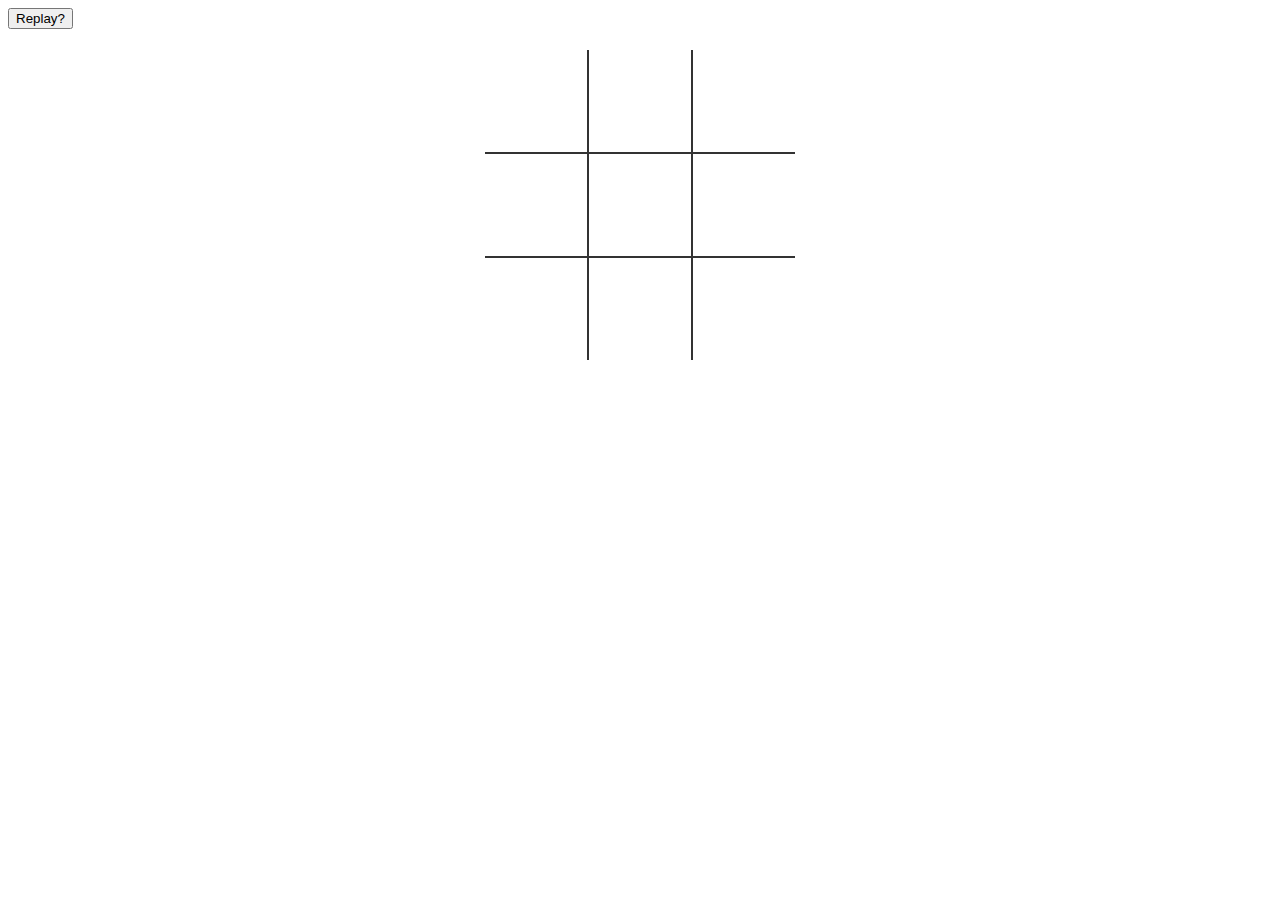
<file: index.html>
<!DOCTYPE html>
<html>
    <head>
        <meta charset="UTF-8">
        <title>
            Tic Tac Toe
        </title>
        <link rel="stylesheet" href="css/style.css">
    </head>
    <body>
        <table >
            <tr>
                <td class="cell" id="0"></td>
                <td class="cell" id="1"></td>
                <td class="cell" id="2"></td>
            </tr>
            <tr>
                <td class="cell" id="3"></td>
                <td class="cell" id="4"></td>
                <td class="cell" id="5"></td>
            </tr>
            <tr>
                <td class="cell" id="6"></td>
                <td class="cell" id="7"></td>
                <td class="cell" id="8"></td>
            </tr>
        </table>
        <div class="endgame">
            <div class="text"></div>
        </div>
        <button onClick="startGame()">Replay?</button>
        <script src="js/script.js"></script>
    </body>
</html>
</file>
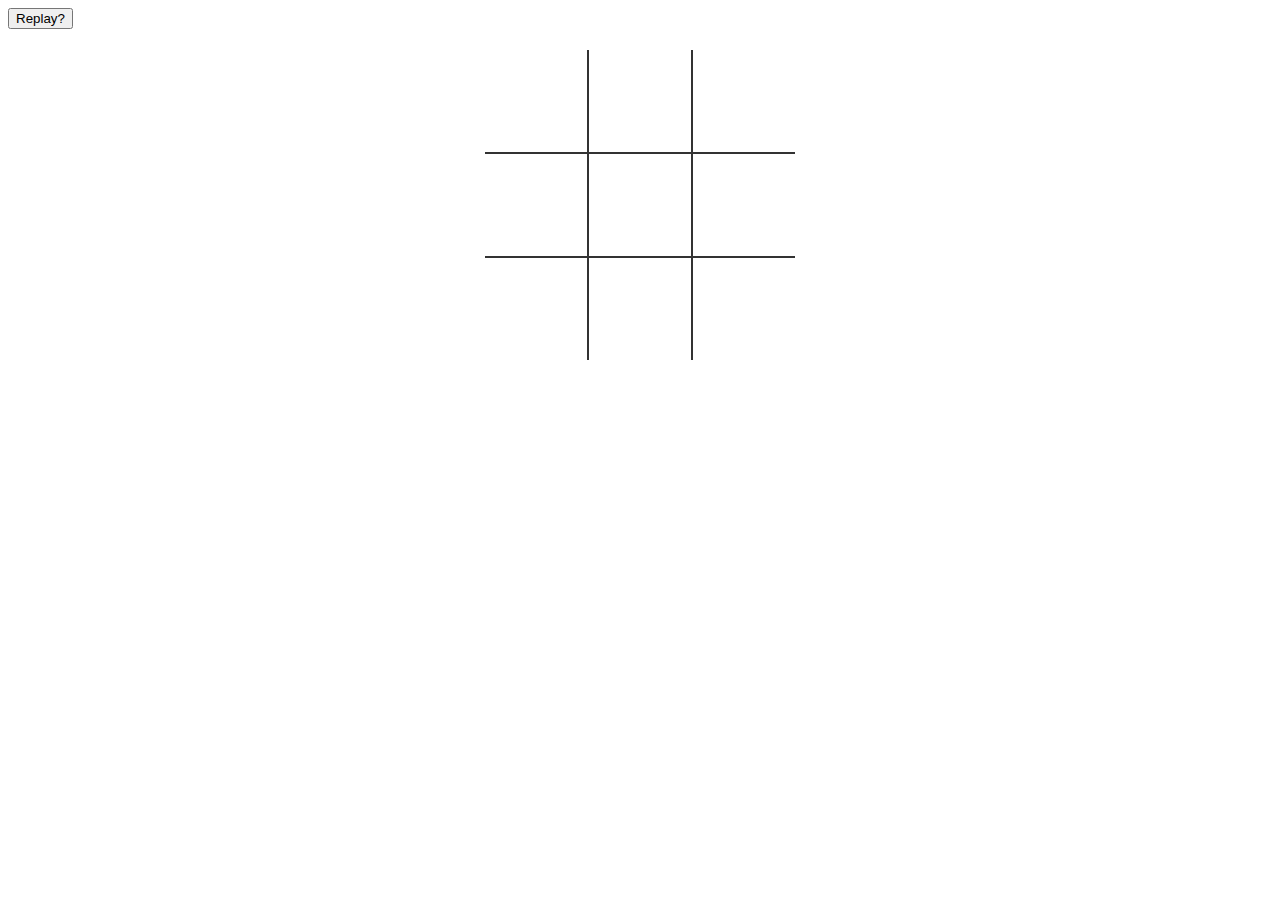
<file: tictactoe.html>
<!DOCTYPE html>
<html>
    <head>
        <meta charset="UTF-8">
        <title>
            Tic Tac Toe
        </title>
        <link rel="stylesheet" href="style.css">
    </head>
    <body>
        <table >
            <tr>
                <td class="cell" id="0"></td>
                <td class="cell" id="1"></td>
                <td class="cell" id="2"></td>
            </tr>
            <tr>
                <td class="cell" id="3"></td>
                <td class="cell" id="4"></td>
                <td class="cell" id="5"></td>
            </tr>
            <tr>
                <td class="cell" id="6"></td>
                <td class="cell" id="7"></td>
                <td class="cell" id="8"></td>
            </tr>
        </table>
        <div class="endgame">
            <div class="text"></div>
        </div>
        <button onClick="startGame()">Replay?</button>
        <script src="script.js"></script>
    </body>
</html>
</file>
<file: css/style.css>
td{
    border: 2px solid #333;
    height:100px;
    width:100px;
    text-align:center;
    vertical-align:middle;
    font-family: "Comic Sans MS",cursive,sans-serif;
    font-size:70px;
    cursor:pointer;
}


table{
    border-collapse:collapse;
    position:absolute;
    left:50%;
    margin-left:-155px;
    top: 50px;
}

table tr:first-child td{
    border-top:0;
}

table tr:last-child td{
    border-bottom:0;
}

table tr td:first-child {
    border-left:0;
}

table tr td:last-child {
    border-right:0;
}

.endgame{
    display:none;
    width:200px;
    top:120px;
    background-color: rgba(205,133,63,0.8);
    position:absolute;
    left:50%;
    margin-left:-100px;
    padding-top:50px;
    padding-bottom:50px;
    text-align:center;
    border-radius:5px;
    color:white;
    font-size:2em;

}
</file>
<file: style.css>
td{
    border: 2px solid #333;
    height:100px;
    width:100px;
    text-align:center;
    vertical-align:middle;
    font-family: "Comic Sans MS",cursive,sans-serif;
    font-size:70px;
    cursor:pointer;
}


table{
    border-collapse:collapse;
    position:absolute;
    left:50%;
    margin-left:-155px;
    top: 50px;
}

table tr:first-child td{
    border-top:0;
}

table tr:last-child td{
    border-bottom:0;
}

table tr td:first-child {
    border-left:0;
}

table tr td:last-child {
    border-right:0;
}

.endgame{
    display:none;
    width:200px;
    top:120px;
    background-color: rgba(205,133,63,0.8);
    position:absolute;
    left:50%;
    margin-left:-100px;
    padding-top:50px;
    padding-bottom:50px;
    text-align:center;
    border-radius:5px;
    color:white;
    font-size:2em;

}
</file>
